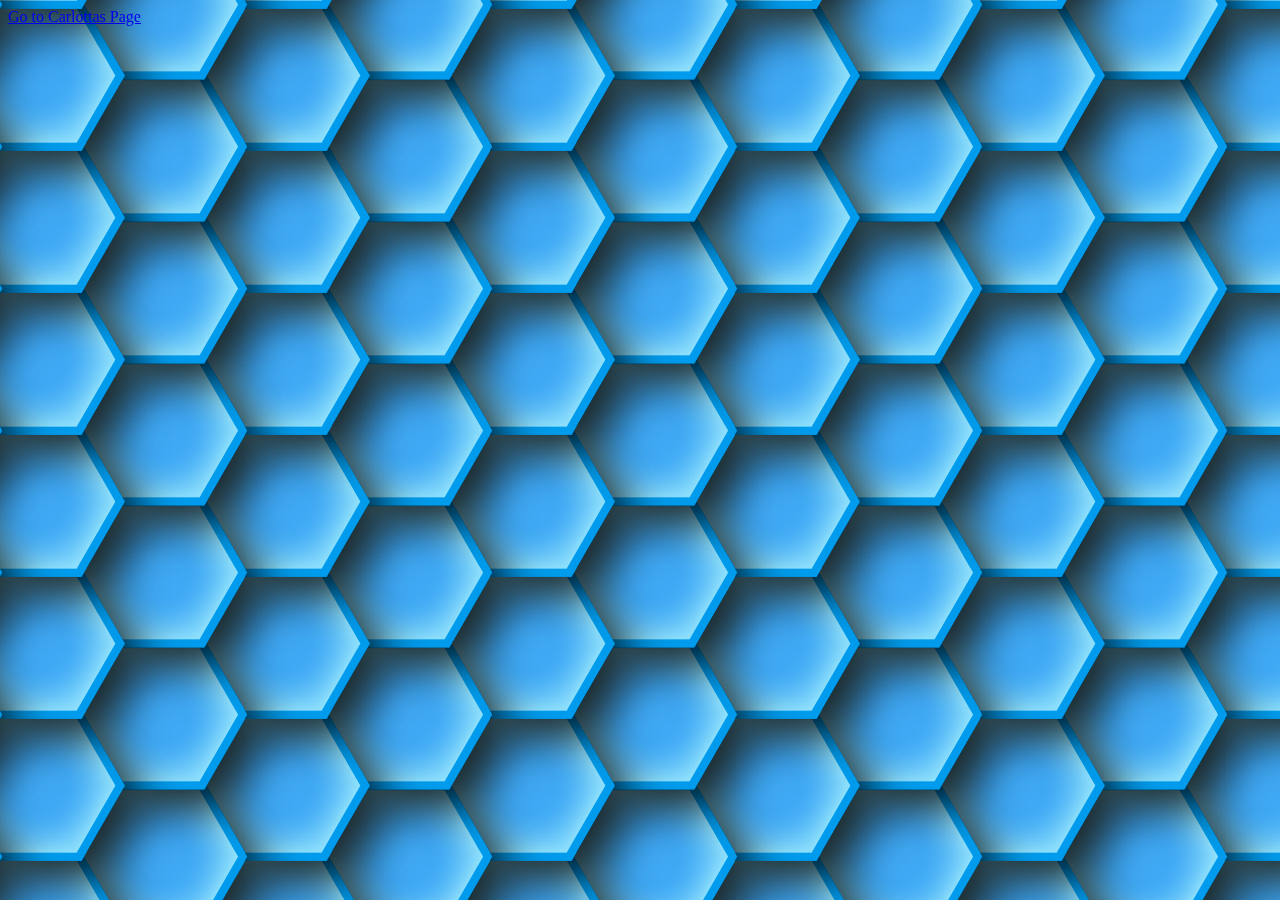
<file: index.html>
<!DOCTYPE html>
<html lang="en">
    <head>
    <meta charset="UTF-8">
    <meta http-equiv="X-UA-Compatible" content="IE=edge">
    <meta name="viewport" content="width=device-width, initial-scale=1.0">
    <title>CGG HTML SCHOOL</title>
    <link rel="stylesheet" href="./index.css"/>
</head>
<body>
    <a href="./carlotta.html">Go to Carlottas Page</a>
</body>
</html>
</file>
<file: index.css>
/* Defining variables and main properties   *
 * I do this because i am lazy and don't    *
 * want to retype urls. This is no standard */
 :root{
	--color_format_0: rgb(0, 0, 0);
	--color_format_1: rgb(0, 0, 170);
	--color_format_2: rgb(0, 170, 0);
	--color_format_3: rgb(0, 170, 170);
	--color_format_4: rgb(170, 0, 0);
	--color_format_5: rgb(170, 0, 170);
	--color_format_6: rgb(255, 170, 0);
	--color_format_7: rgb(170, 170, 170);
	--color_format_8: rgb(85, 85, 85);
	--color_format_9: rgb(85, 85, 255);
	--color_format_a: rgb(85, 255, 85);
	--color_format_b: rgb(85, 255, 255);
	--color_format_c: rgb(255, 85, 85);
	--color_format_d: rgb(255, 85, 255);
	--color_format_e: rgb(255, 255, 85);
	--color_format_f: rgb(255, 255, 255);
	--color_format_l: bold;
	--color_format_m: line-through;
	--color_format_n: underline;
	--color_format_o: italic;
	--img_hexagon: url(./images/hexa_tile.png);
}

body{
	overflow:hidden;
}
body:before{
	z-index: -1;
	content: "";
	background-image: var(--img_hexagon);
	position:fixed;
	top:-142px;
	left:-245px;
	right:-245px;
	bottom:-142px;
	display:block;
	transform: translate(0%, 0%);
	animation: move-bg 10s linear 0s infinite normal;
}

@keyframes move-bg {
	0%{ 
		transform: translate(0, 0); }
	100%{ 
		transform: translate(245px, 142px); }
}
</file>
